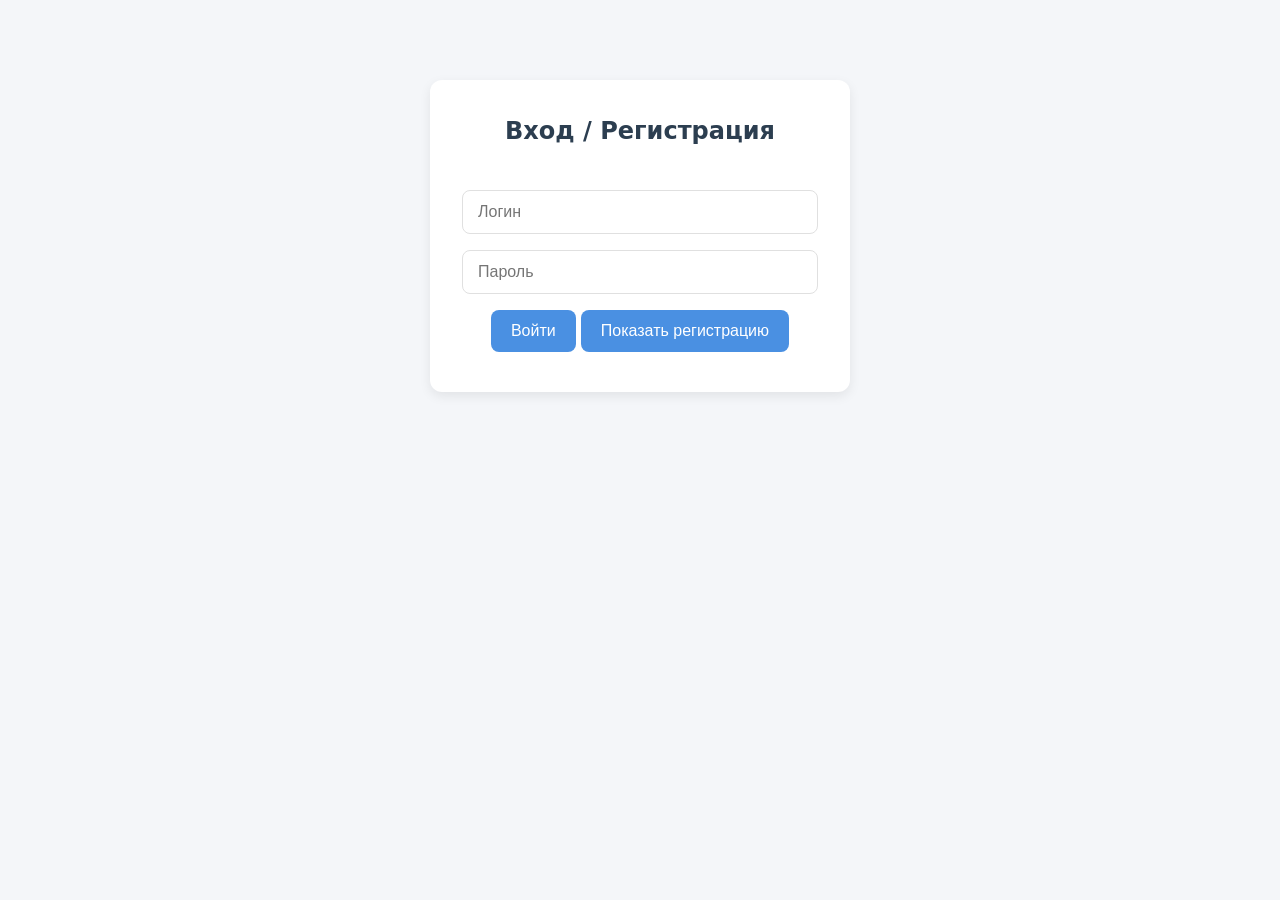
<file: static/index.html>
<!DOCTYPE html>
<html lang="ru">
<head>
    <meta charset="UTF-8">
    <meta name="viewport" content="width=device-width, initial-scale=1.0">
    <title>Бронирование номеров</title>
    <link rel="stylesheet" href="/static/style.css">
</head>
<body>
    <div id="auth">
        <h2>Вход / Регистрация</h2>
        <input type="text" id="login" placeholder="Логин">
        <input type="password" id="password" placeholder="Пароль">
        <div id="register-fields" style="display:none">
            <input type="text" id="full_name" placeholder="ФИО">
            <input type="text" id="phone" placeholder="Телефон">
        </div>
        <button onclick="login()">Войти</button>
        <button onclick="toggleRegister()">Показать регистрацию</button>
        <button id="register-btn" onclick="register()" style="display:none">Зарегистрироваться</button>
    </div>
    
<div id="client" style="display:none">
    <h2>Доступные номера</h2>
    <div id="rooms"></div>
    
    <h2>Мои заявки</h2>
    <div id="my_bookings">Загрузка...</div>
    
    <h2>Мои оплаты</h2>
    <div id="my_payments">Загрузка...</div>
    
    <button onclick="logout()">Выйти</button>
</div>

    <script src="/static/app.js"></script>
</body>
</html>
</file>
<file: static/style.css>
:root {
  --primary: #4a90e2;
  --primary-hover: #357abd;
  --success: #27ae60;
  --success-hover: #219150;
  --danger: #e74c3c;
  --danger-hover: #c0392b;
  --warning: #f39c12;
  --info: #3498db;
  --gray: #95a5a6;
  --bg: #f4f6f9;
  --card-bg: #ffffff;
  --text: #2c3e50;
  --text-muted: #666666;
  --border: #e0e0e0;
  --shadow: 0 4px 12px rgba(0, 0, 0, 0.08);
  --shadow-hover: 0 8px 20px rgba(0, 0, 0, 0.12);
  --radius: 12px;
  --radius-sm: 8px;
}

* {
  box-sizing: border-box;
  margin: 0;
  padding: 0;
}

body {
  font-family: 'Segoe UI', system-ui, -apple-system, sans-serif;
  background-color: var(--bg);
  color: var(--text);
  line-height: 1.6;
  padding: 2rem 1rem;
}

h1, h2, h3 {
  margin-bottom: 1rem;
  color: var(--text);
}

h1 { font-size: 2rem; }
h2 { font-size: 1.5rem; border-bottom: 2px solid var(--primary); padding-bottom: 0.5rem; margin-bottom: 1.5rem; }
h3 { font-size: 1.25rem; }

a { color: var(--primary); text-decoration: none; }
a:hover { text-decoration: underline; }


.container {
  max-width: 1000px;
  margin: 0 auto;
}

#auth {
  max-width: 420px;
  margin: 3rem auto;
  background: var(--card-bg);
  padding: 2rem;
  border-radius: var(--radius);
  box-shadow: var(--shadow);
  text-align: center;
}

#auth h2 {
  border: none;
  margin-bottom: 1.5rem;
}

input {
  width: 100%;
  padding: 12px 15px;
  margin: 8px 0;
  border: 1px solid var(--border);
  border-radius: var(--radius-sm);
  font-size: 1rem;
  transition: all 0.2s ease;
}

input:focus {
  outline: none;
  border-color: var(--primary);
  box-shadow: 0 0 0 3px rgba(74, 144, 226, 0.2);
}

button {
  cursor: pointer;
  background: var(--primary);
  color: #fff;
  border: none;
  border-radius: var(--radius-sm);
  padding: 12px 20px;
  font-size: 1rem;
  font-weight: 500;
  transition: all 0.2s ease;
  margin: 8px 0;
}

button:hover {
  background: var(--primary-hover);
  transform: translateY(-1px);
}

button:active {
  transform: translateY(0);
}

button:disabled {
  background: var(--gray);
  cursor: not-allowed;
  transform: none;
}


#rooms {
  display: grid;
  grid-template-columns: repeat(auto-fill, minmax(300px, 1fr));
  gap: 1.5rem;
  margin-bottom: 2rem;
}

.room-card {
  background: var(--card-bg);
  border-radius: var(--radius);
  overflow: hidden;
  box-shadow: var(--shadow);
  transition: transform 0.2s, box-shadow 0.2s;
  max-width: 400px;
  margin: 0 auto;
}

.room-card:hover {
  transform: translateY(-4px);
  box-shadow: var(--shadow-hover);
}

.room-card img {
  width: 100%;
  max-width: 100%;
  height: 180px;
  object-fit: cover;
  display: block;
  background: #eee;
}

.room-card h3 {
  padding: 1rem 1rem 0.5rem;
  display: flex;
  justify-content: space-between;
  align-items: center;
}

.room-card h3 span {
  font-size: 0.9rem;
  background: var(--primary);
  color: #fff;
  padding: 2px 8px;
  border-radius: 20px;
}

.room-card p {
  padding: 0 1rem 0.5rem;
  color: var(--text-muted);
  font-size: 0.95rem;
}

.room-card button {
  margin: 0.5rem 1rem 1rem;
  width: calc(100% - 2rem);
  background: var(--success);
}

.room-card button:hover {
  background: var(--success-hover);
}

#pending_bookings, #admin_rooms {
  display: flex;
  flex-direction: row;
  gap: 1rem;
  margin-bottom: 2rem;
}

.booking-item, .admin-room-item {
  background: var(--card-bg);
  padding: 1.5rem;
  border-radius: var(--radius-sm);
  box-shadow: var(--shadow);
  border-left: 5px solid var(--primary);
  transition: box-shadow 0.2s;
  max-width: 600px;
}

.booking-item:hover, .admin-room-item:hover {
  box-shadow: var(--shadow-hover);
}

.booking-item h3, .admin-room-item h3 {
  margin-bottom: 0.5rem;
}

.booking-item p, .admin-room-item p {
  margin: 0.3rem 0;
  color: var(--text-muted);
  font-size: 0.95rem;
}

.booking-item button {
  width: auto;
  padding: 8px 16px;
  margin: 0.5rem 0.5rem 0 0;
  font-size: 0.9rem;
}

.btn-approve { background: var(--success); }
.btn-approve:hover { background: var(--success-hover); }

.btn-reject { background: var(--danger); }
.btn-reject:hover { background: var(--danger-hover); }

.btn-secondary { background: var(--info); }
.btn-secondary:hover { background: #2980b9; }


.admin-room-item img {
  max-width: 300px;
  max-height: 200px;
  width: 100%;
  height: 200px;
  object-fit: cover;
  border-radius: var(--radius-sm);
  margin-bottom: 1rem;
  display: block;
  background: #eee;
}

.status-pending   { border-left-color: var(--warning); }
.status-approved  { border-left-color: var(--success); }
.status-rejected  { border-left-color: var(--danger); }
.status-paid      { border-left-color: var(--info); }
.status-expired   { border-left-color: var(--gray); }

.status-badge {
  display: inline-block;
  padding: 3px 10px;
  border-radius: 20px;
  font-size: 0.8rem;
  font-weight: 600;
  color: #fff;
  margin-left: 8px;
  vertical-align: middle;
}

.status-pending .status-badge   { background: var(--warning); }
.status-approved .status-badge  { background: var(--success); }
.status-rejected .status-badge  { background: var(--danger); }
.status-paid .status-badge      { background: var(--info); }


@media (max-width: 768px) {
  body { padding: 1rem; }
  h1 { font-size: 1.75rem; }
  #auth { margin: 1rem auto; padding: 1.5rem; }
  #rooms { grid-template-columns: 1fr; }
  .room-card { max-width: 100%; }
  .room-card img { height: 150px; }
  .booking-item, .admin-room-item { 
    padding: 1rem; 
    max-width: 100%;
  }
  .admin-room-item img {
    max-width: 100%;
    height: 150px;
  }
}
</file>
